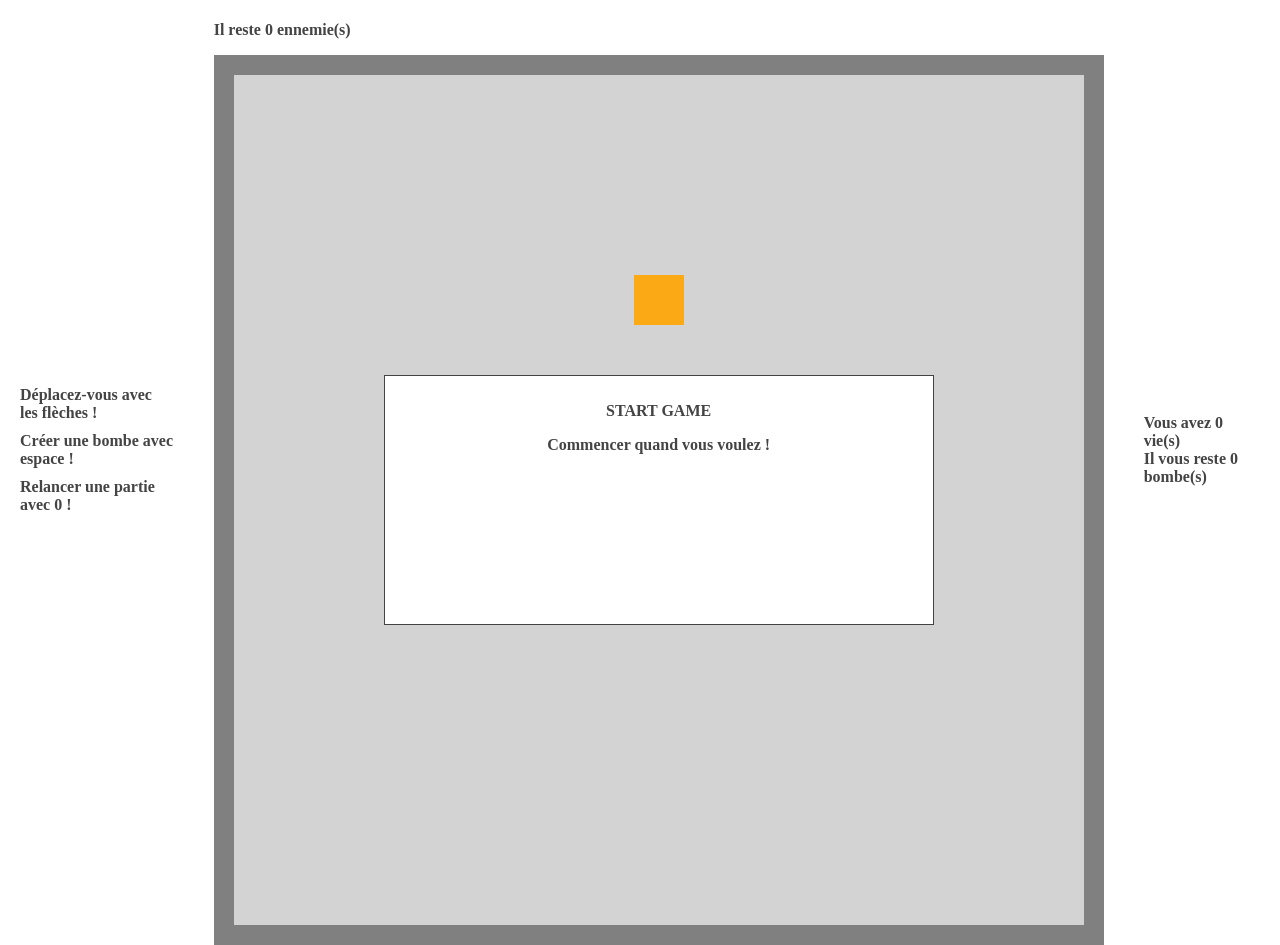
<file: index.html>
<!DOCTYPE html>
<html lang="fr">
<head>
    <meta charset="UTF-8">
    <meta name="viewport" content="width=device-width, initial-scale=1.0">
    <title>BomberMan JS</title>
    <link rel="stylesheet" href="assets/css/style.css">
    <script src="assets/js/script.js" defer></script>
</head>
<body>
    <main class="game-ui">
        <section class="consigne-container">
            <p>Déplacez-vous avec les flèches !</p>
            <p>Créer une bombe avec espace !</p>
            <p>Relancer une partie avec 0 !</p>
        </section>
        <section class="game-table-container">
            <h1>Niveau <span id="level-count">1</span></h1>
            <p>Il reste <span id="foe-count">0</span> ennemie(s)</p>
            <div id="game-container" class="game-table">
                <div id="player" class="player-class"></div>
                <div id="bandeau" class="bandeau-class"><p>START GAME</p><p>Commencer quand vous voulez !</p></div>
            </div>
        </section>
        <section class="life-container">
            <p>Vous avez <span id="life-count">0</span> vie(s)</p>
            <p>Il vous reste <span id="bomb-count">0</span> bombe(s)</p>
        </section>
    </main>
</body>
</html>
</file>
<file: assets/css/style.css>
/* reset */
html, body {
    position: relative;
    display: block;
    margin:0;
    padding: 0;
    border:0;
    font-size:1rem;
    color: #444;
    font-weight: bold;
    height:100vh;
}
/* display */
.game-ui {
    position: relative;
    display: flex;
    flex-flow: row nowrap;
    justify-content:center;
    align-items: center;
    align-content: center;
    height:100%;
}
.consigne-container {
    position: relative;
    display: block;
    flex: 0 1 auto;
    order:0;
    align-self: auto;
    margin:20px;
    padding: 0;
    border:0;
    font-size:1rem;
    color: #444;
    font-weight: bold;
}
.consigne-container > p {
    position: relative;
    display: block;
    margin:10px 0;
    padding: 0;
    border:0;
    font-size:1rem;
    color: #444;
    font-weight: bold;
    text-align: left;
}
.game-table-container {
    position: relative;
    display: block;
    flex: 0 1 auto;
    order:0;
    align-self: auto;
    margin:20px;
    padding: 0;
}
.life-container {
    position: relative;
    display: block;
    flex: 0 1 auto;
    order:0;
    align-self: auto;
    margin:20px;
    padding: 0;
    border:0;
    font-size:1rem;
    color: #444;
    font-weight: bold;
    text-align: left;
}
.life-container > p {
    position: relative;
    display: block;
    margin:0;
    padding: 0;
    border:0;
    font-size:1rem;
    color: #444;
    font-weight: bold;
    text-align: left;
}
/* game */
.game-table {
    position: relative;
    display: block;
    margin:0;
    padding: 0;
    border:20px solid gray;
    background-color: lightgrey;
    width:850px;
    height:850px;
    z-index:10;
    overflow: hidden;
}
.player-class {
    position: absolute;
    display: block;
    margin:0;
    padding: 0;
    border:0;
    background-color:orange;
    width:50px;
    height:50px;
    left:400px;
    top:200px;
    z-index:25;
    opacity: 0.9;
    transition:opacity 0.2s ease-in-out;
    -webkit-transition:opacity 0.2s ease-in-out;
    -moz-transition:opacity 0.2s ease-in-out;
    -ms-transition:opacity 0.2s ease-in-out;
    -o-transition:opacity 0.2s ease-in-out;
}
.tracker {
    position: absolute;
    display: block;
    margin:0;
    padding: 0;
    border:0;
    background-color:darkblue;
    width:50px;
    height:50px;
    left:50px;
    top:50px;
    z-index:15;
    opacity: 1;
}
.explosion {
    position: absolute;
    display: block;
    margin:0;
    padding: 0;
    border:0;
    width:50px;
    height:50px;
    border-radius:0%;
    -webkit-border-radius:0%;
    -moz-border-radius:0%;
    -ms-border-radius:0%;
    -o-border-radius:0%;
    left:100px;
    top:100px;
    z-index:20;
    background-color: orangered;
    opacity: 0.8;
    transition: all .1s linear;
    -webkit-transition: all .1s linear;
    -moz-transition: all .1s linear;
    -ms-transition: all .1s linear;
    -o-transition: all .1s linear;
    transform: scale(1);
    -webkit-transform: scale(1);
    -moz-transform: scale(1);
    -ms-transform: scale(1);
    -o-transform: scale(1);
}
/*.explosion-blast {
    transition: all .1s linear;
    -webkit-transition: all .1s linear;
    -moz-transition: all .1s linear;
    -ms-transition: all .1s linear;
    -o-transition: all .1s linear;
    transform: scale(3);
    -webkit-transform: scale(3);
    -moz-transform: scale(3);
    -ms-transform: scale(3);
    -o-transform: scale(3);
}*/
.collision {
    opacity: 0.2;
}
.bomb {
    position: absolute;
    display: block;
    margin:0;
    padding: 0;
    border:0;
    background-color:red;
    width:50px;
    height:50px;
    border-radius:50%;
    -webkit-border-radius:50%;
    -moz-border-radius:50%;
    -ms-border-radius:50%;
    -o-border-radius:50%;
    left:100px;
    top:100px;
    z-index:20;
    opacity: 1;
    transition: opacity .2s ease-in-out;
    -webkit-transition: opacity .2s ease-in-out;
    -moz-transition: opacity .2s ease-in-out;
    -ms-transition: opacity .2s ease-in-out;
    -o-transition: opacity .2s ease-in-out;
}
.bomb-blink {
    opacity: 0.1;
}
.bandeau-class {
    position: absolute;
    display: block;
    margin:0;
    padding: 10px;
    border:1px solid #444;
    background-color:white;
    width: 550px;
    height: 250px;
    left: 150px;
    top: 300px;
    z-index: 30;
    box-sizing: border-box;
}
.bandeau-class > p {
    position: relative;
    display: block;
    width: 100%;
    text-align: center;
}
</file>
